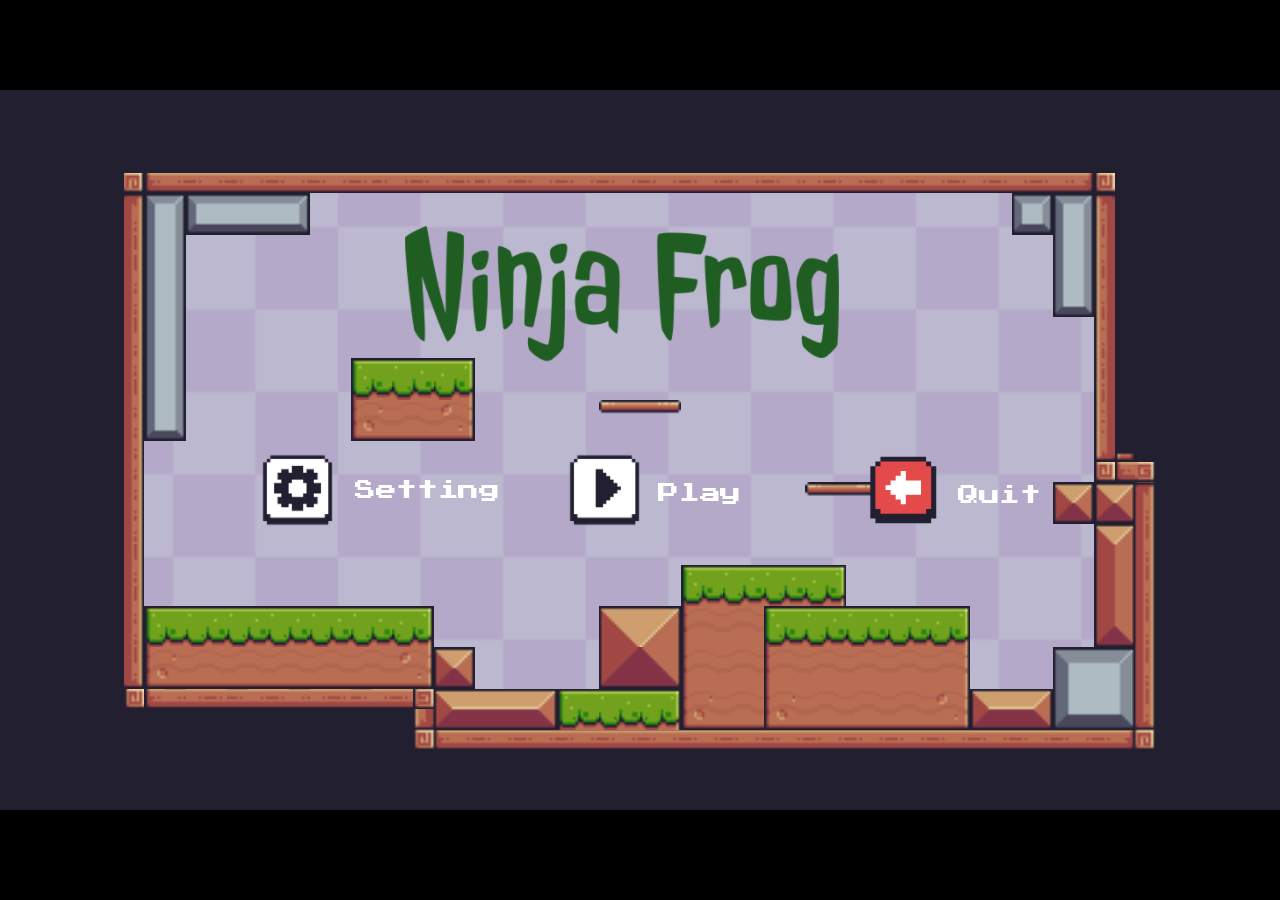
<file: index.html>
﻿<!DOCTYPE html>
<html>
<head>
    <meta charset="UTF-8" />
	<meta http-equiv="X-UA-Compatible" content="IE=edge,chrome=1" />
	<title>New project</title>
	
	<!-- Standardised web app manifest -->
	<link rel="manifest" href="appmanifest.json" />
	
	<!-- Allow fullscreen mode on iOS devices. (These are Apple specific meta tags.) -->
	<meta name="viewport" content="width=device-width, initial-scale=1.0, maximum-scale=1.0, minimum-scale=1.0, user-scalable=no, minimal-ui" />
	<meta name="apple-mobile-web-app-capable" content="yes" />
	<meta name="apple-mobile-web-app-status-bar-style" content="black" />
	<link rel="apple-touch-icon" sizes="256x256" href="icon-256.png" />
	<meta name="HandheldFriendly" content="true" />
	
	<!-- Chrome for Android web app tags -->
	<meta name="mobile-web-app-capable" content="yes" />
	<link rel="shortcut icon" sizes="256x256" href="icon-256.png" />

    <!-- All margins and padding must be zero for the canvas to fill the screen. -->
	<style type="text/css">
		* {
			padding: 0;
			margin: 0;
		}
		html, body {
			background: #000;
			color: #fff;
			overflow: hidden;
			touch-action: none;
			-ms-touch-action: none;
		}
		canvas {
			touch-action-delay: none;
			touch-action: none;
			-ms-touch-action: none;
		}
    </style>
	

</head> 
 
<body> 
	<div id="fb-root"></div>
	
	<script>
	// Issue a warning if trying to preview an exported project on disk.
	(function(){
		// Check for running exported on file protocol
		if (window.location.protocol.substr(0, 4) === "file")
		{
			alert("Exported games won't work until you upload them. (When running on the file:/// protocol, browsers block many features from working for security reasons.)");
		}
	})();
	</script>
	
	<!-- The canvas must be inside a div called c2canvasdiv -->
	<div id="c2canvasdiv">
	
		<!-- The canvas the project will render to.  If you change its ID, don't forget to change the
		ID the runtime looks for in the jQuery events above (ready() and cr_sizeCanvas()). -->
		<canvas id="c2canvas" width="496" height="279">
			<!-- This text is displayed if the visitor's browser does not support HTML5.
			You can change it, but it is a good idea to link to a description of a browser
			and provide some links to download some popular HTML5-compatible browsers. -->
			<h1>Your browser does not appear to support HTML5.  Try upgrading your browser to the latest version.  <a href="http://www.whatbrowser.org">What is a browser?</a>
			<br/><br/><a href="http://www.microsoft.com/windows/internet-explorer/default.aspx">Microsoft Internet Explorer</a><br/>
			<a href="http://www.mozilla.com/firefox/">Mozilla Firefox</a><br/>
			<a href="http://www.google.com/chrome/">Google Chrome</a><br/>
			<a href="http://www.apple.com/safari/download/">Apple Safari</a></h1>
		</canvas>
		
	</div>
	
	<!-- Pages load faster with scripts at the bottom -->
	
	<!-- Construct 2 exported games require jQuery. -->
	<script src="jquery-3.4.1.min.js"></script>


	
    <!-- The runtime script.  You can rename it, but don't forget to rename the reference here as well.
    This file will have been minified and obfuscated if you enabled "Minify script" during export. -->
	<script src="c2runtime.js"></script>

    <script>
		// Start the Construct 2 project running on window load.
		jQuery(document).ready(function ()
		{			
			// Create new runtime using the c2canvas
			cr_createRuntime("c2canvas");
		});
		
		// Pause and resume on page becoming visible/invisible
		function onVisibilityChanged() {
			if (document.hidden || document.mozHidden || document.webkitHidden || document.msHidden)
				cr_setSuspended(true);
			else
				cr_setSuspended(false);
		};
		
		document.addEventListener("visibilitychange", onVisibilityChanged, false);
		document.addEventListener("mozvisibilitychange", onVisibilityChanged, false);
		document.addEventListener("webkitvisibilitychange", onVisibilityChanged, false);
		document.addEventListener("msvisibilitychange", onVisibilityChanged, false);
		
		function OnRegisterSWError(e)
		{
			console.warn("Failed to register service worker: ", e);
		};
		
		// Runtime calls this global method when ready to start caching (i.e. after startup).
		// This registers the service worker which caches resources for offline support.
		window.C2_RegisterSW = function C2_RegisterSW()
		{
			if (!navigator.serviceWorker)
				return;		// no SW support, ignore call
			
			try {
				navigator.serviceWorker.register("sw.js", { scope: "./" })
				.then(function (reg)
				{
					console.log("Registered service worker on " + reg.scope);
				})
				.catch(OnRegisterSWError);
			}
			catch (e)
			{
				OnRegisterSWError(e);
			}
		};
    </script>
</body> 
</html>
</file>
